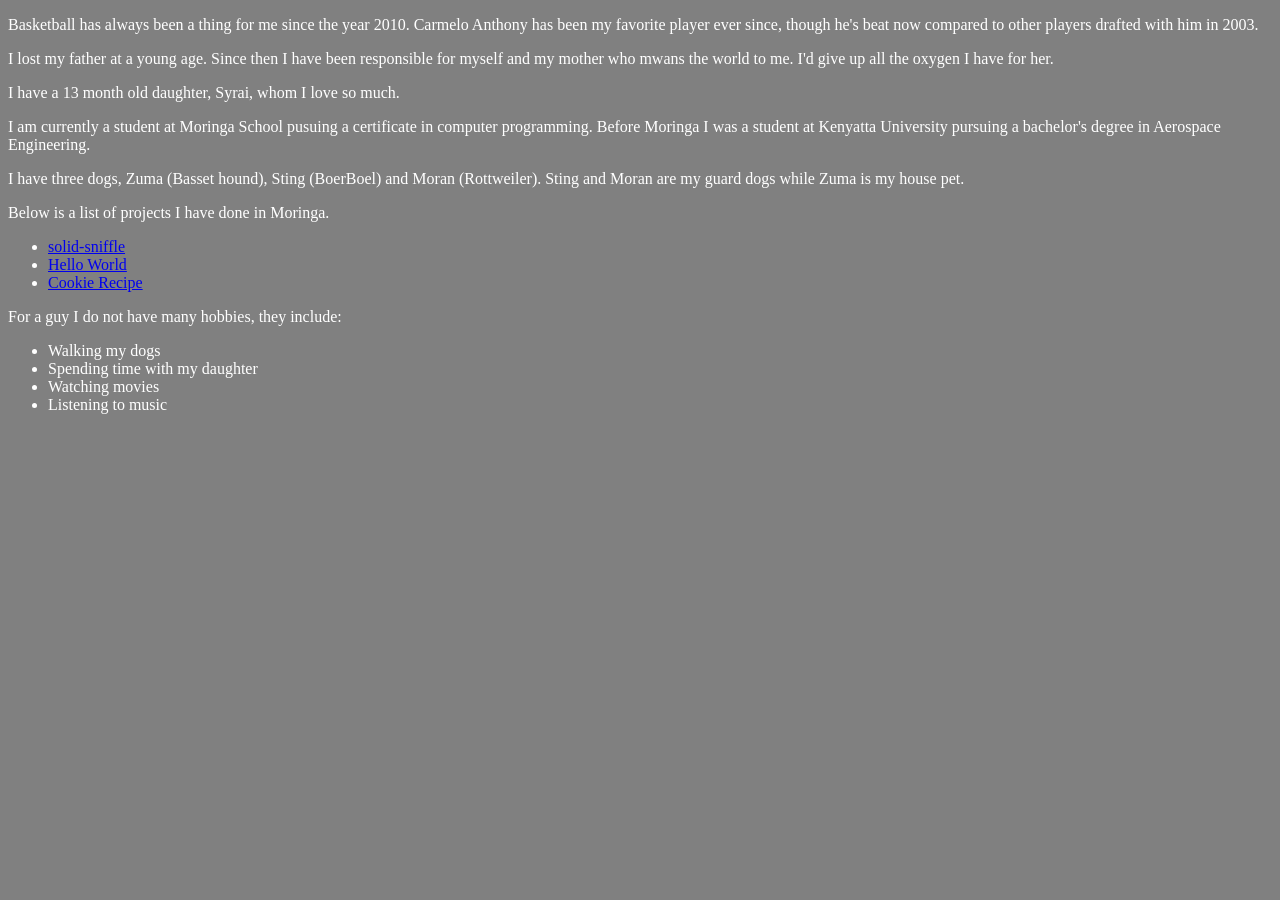
<file: profile.html>
<!DOCTYPE html>
<html lang="en" dir="ltr">
  <head>

    <link rel="stylesheet" href="css/profile.css">
    <meta charset="utf-8">
    <title></title>
  </head>
  <body>
    <p>Basketball has always been a thing for me since the year 2010. Carmelo Anthony has been my favorite player ever since, though he's beat now compared to other players drafted with him in 2003.</p>

    <p>I lost my father at a young age. Since then I have been responsible for myself and my mother who mwans the world to me. I'd give up all the oxygen I have for her.</p>

    <p>I have a 13 month old daughter, Syrai, whom I love so much.</p>

    <p>I am currently a student at Moringa School pusuing a certificate in computer   programming. Before Moringa I was a student at Kenyatta University pursuing a bachelor's degree in Aerospace Engineering.</p>

    <p>I have three dogs, Zuma (Basset hound), Sting (BoerBoel) and Moran (Rottweiler). Sting and Moran are my guard dogs while Zuma is  my house pet.</p>

    <p>Below is a list of projects I have done in Moringa.</p>
    <div class="list">
      <ul>
        <li><a href="https://github.com/OthiDaniel/solid-sniffle">solid-sniffle</a></li>
        <li><a href="https://github.com/OthiDaniel/hello-world">Hello World</a></li>
        <li><a href="https://github.com/OthiDaniel/cookie-recipe">Cookie Recipe</a></li>
      </ul>
      <p>For a guy I do not have many hobbies, they include:</p>
      <ul>
        <li>Walking my dogs</li>
        <li>Spending time with my daughter</li>
        <li>Watching movies</li>
        <li>Listening to music</li>
      </ul>

    </div>

  </body>
</html>
</file>
<file: css/profile.css>
body{
background-color: grey;
color: white;
}
.list{
  color: white;
}
</file>
